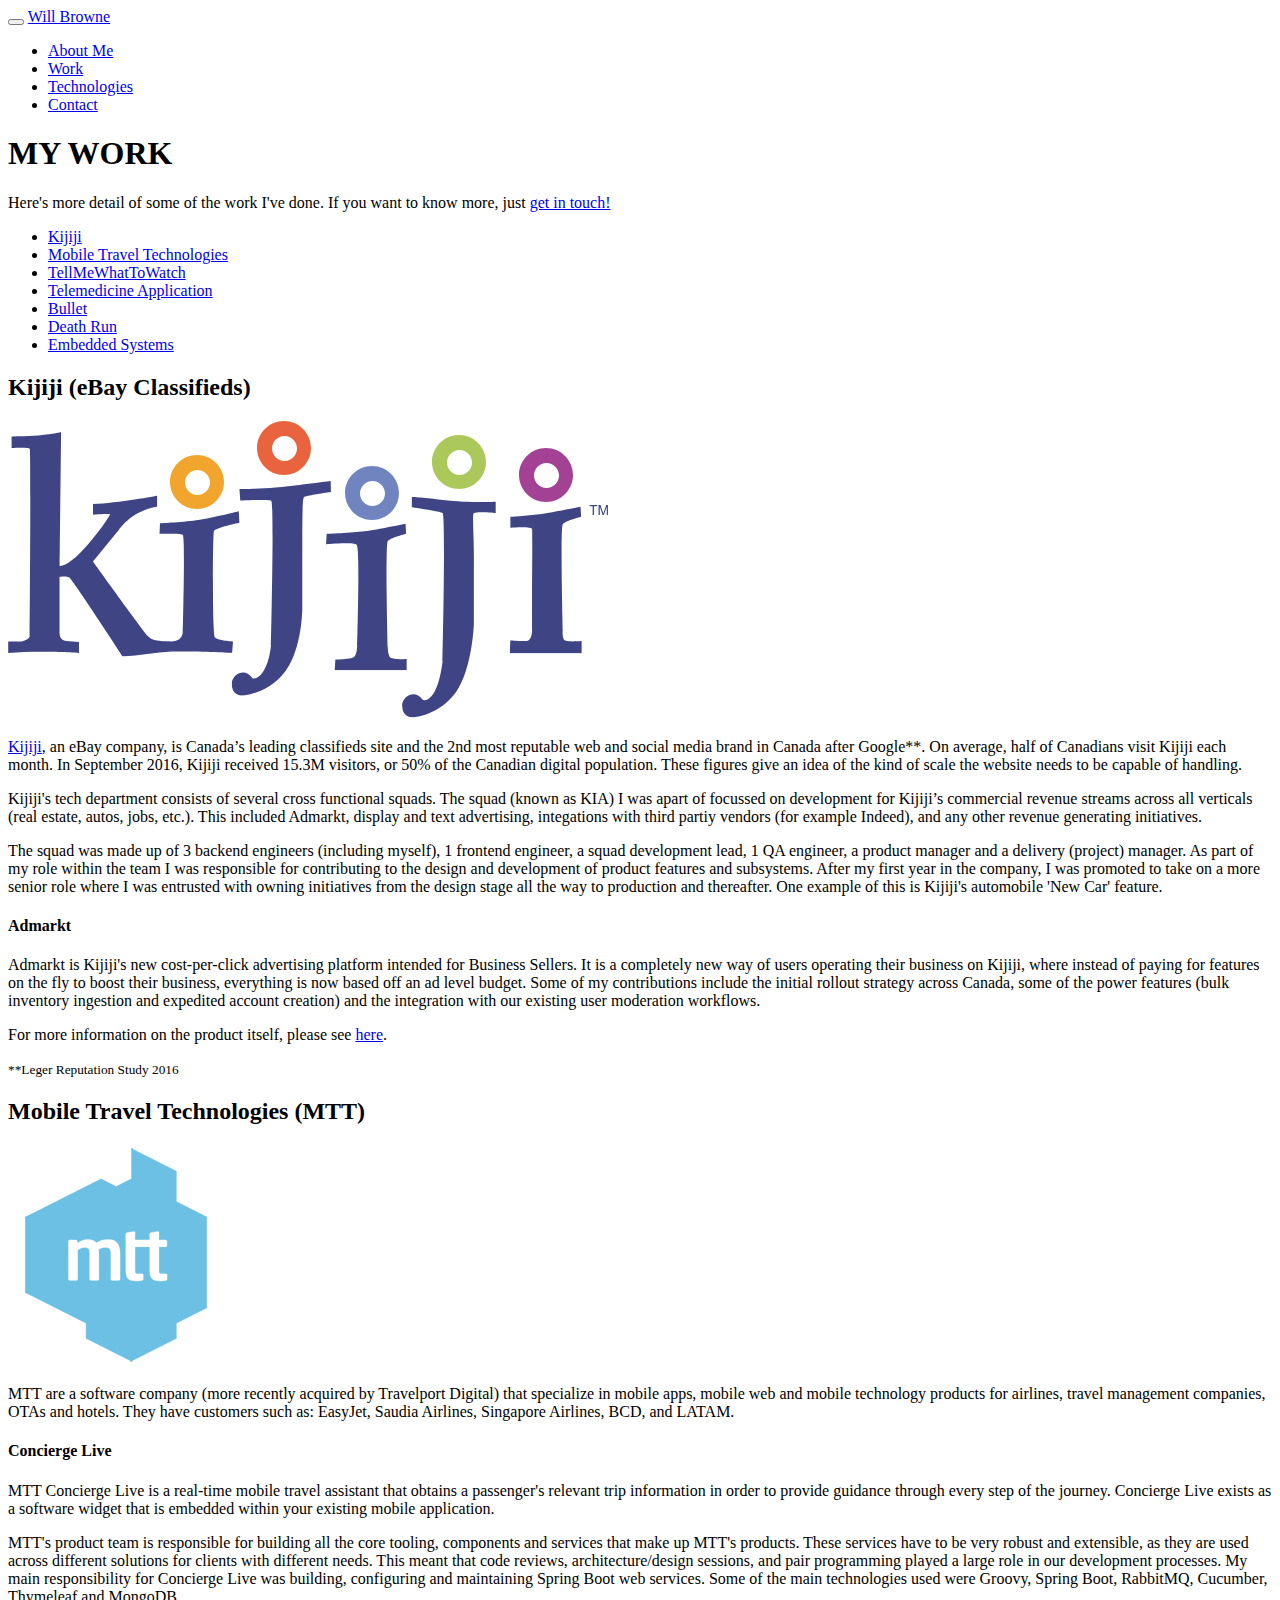
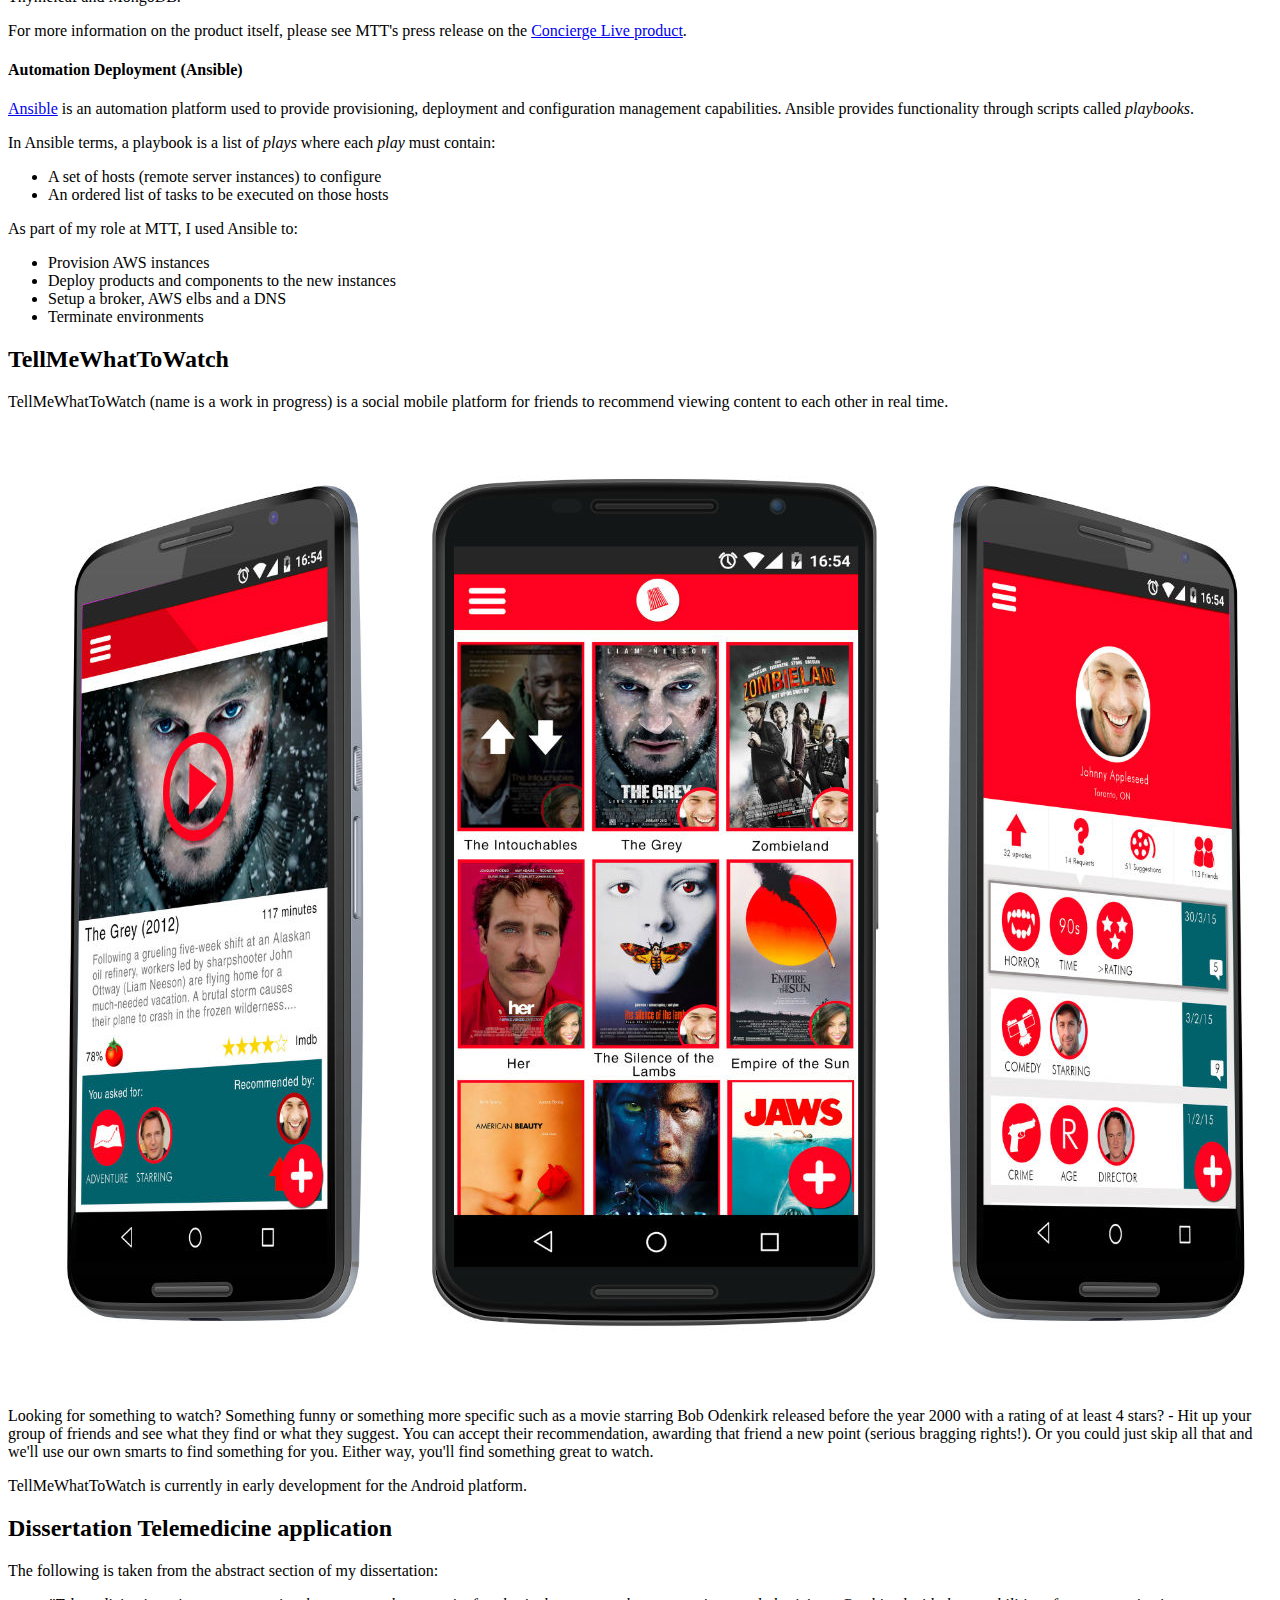
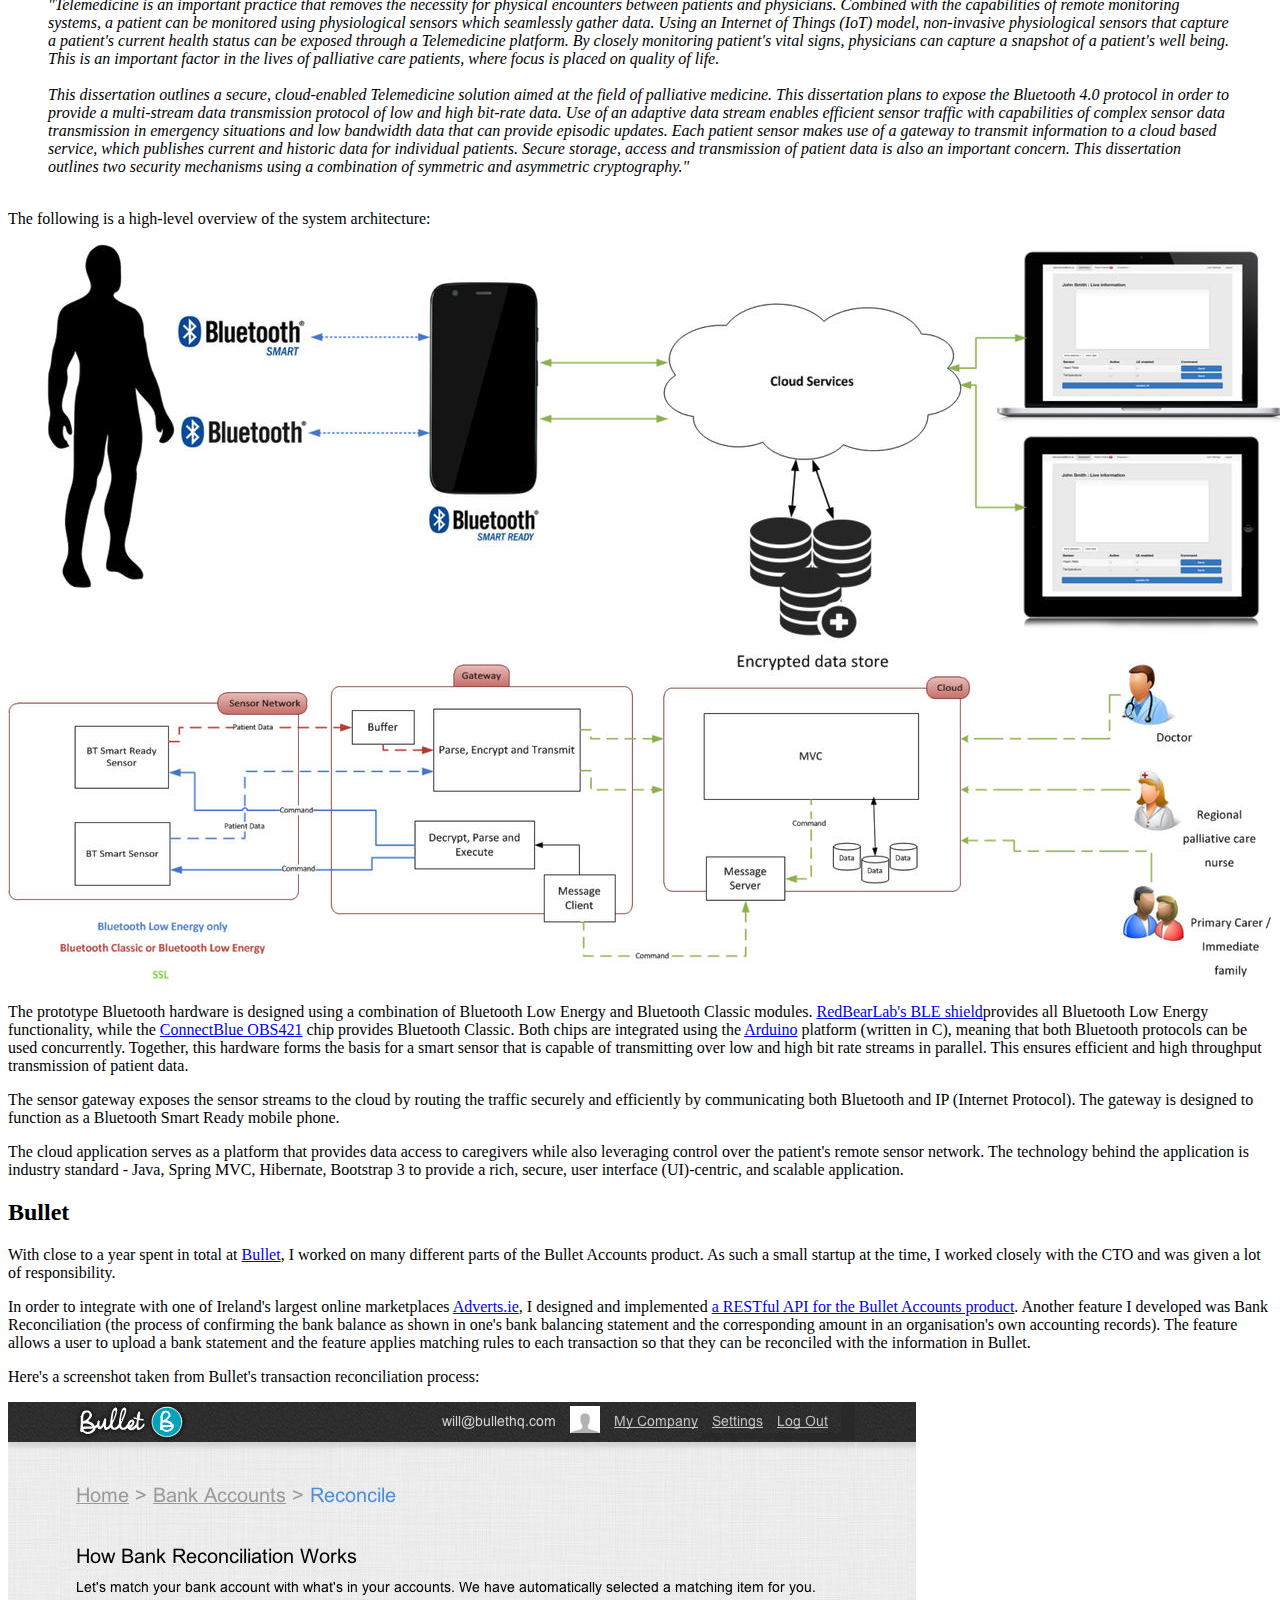
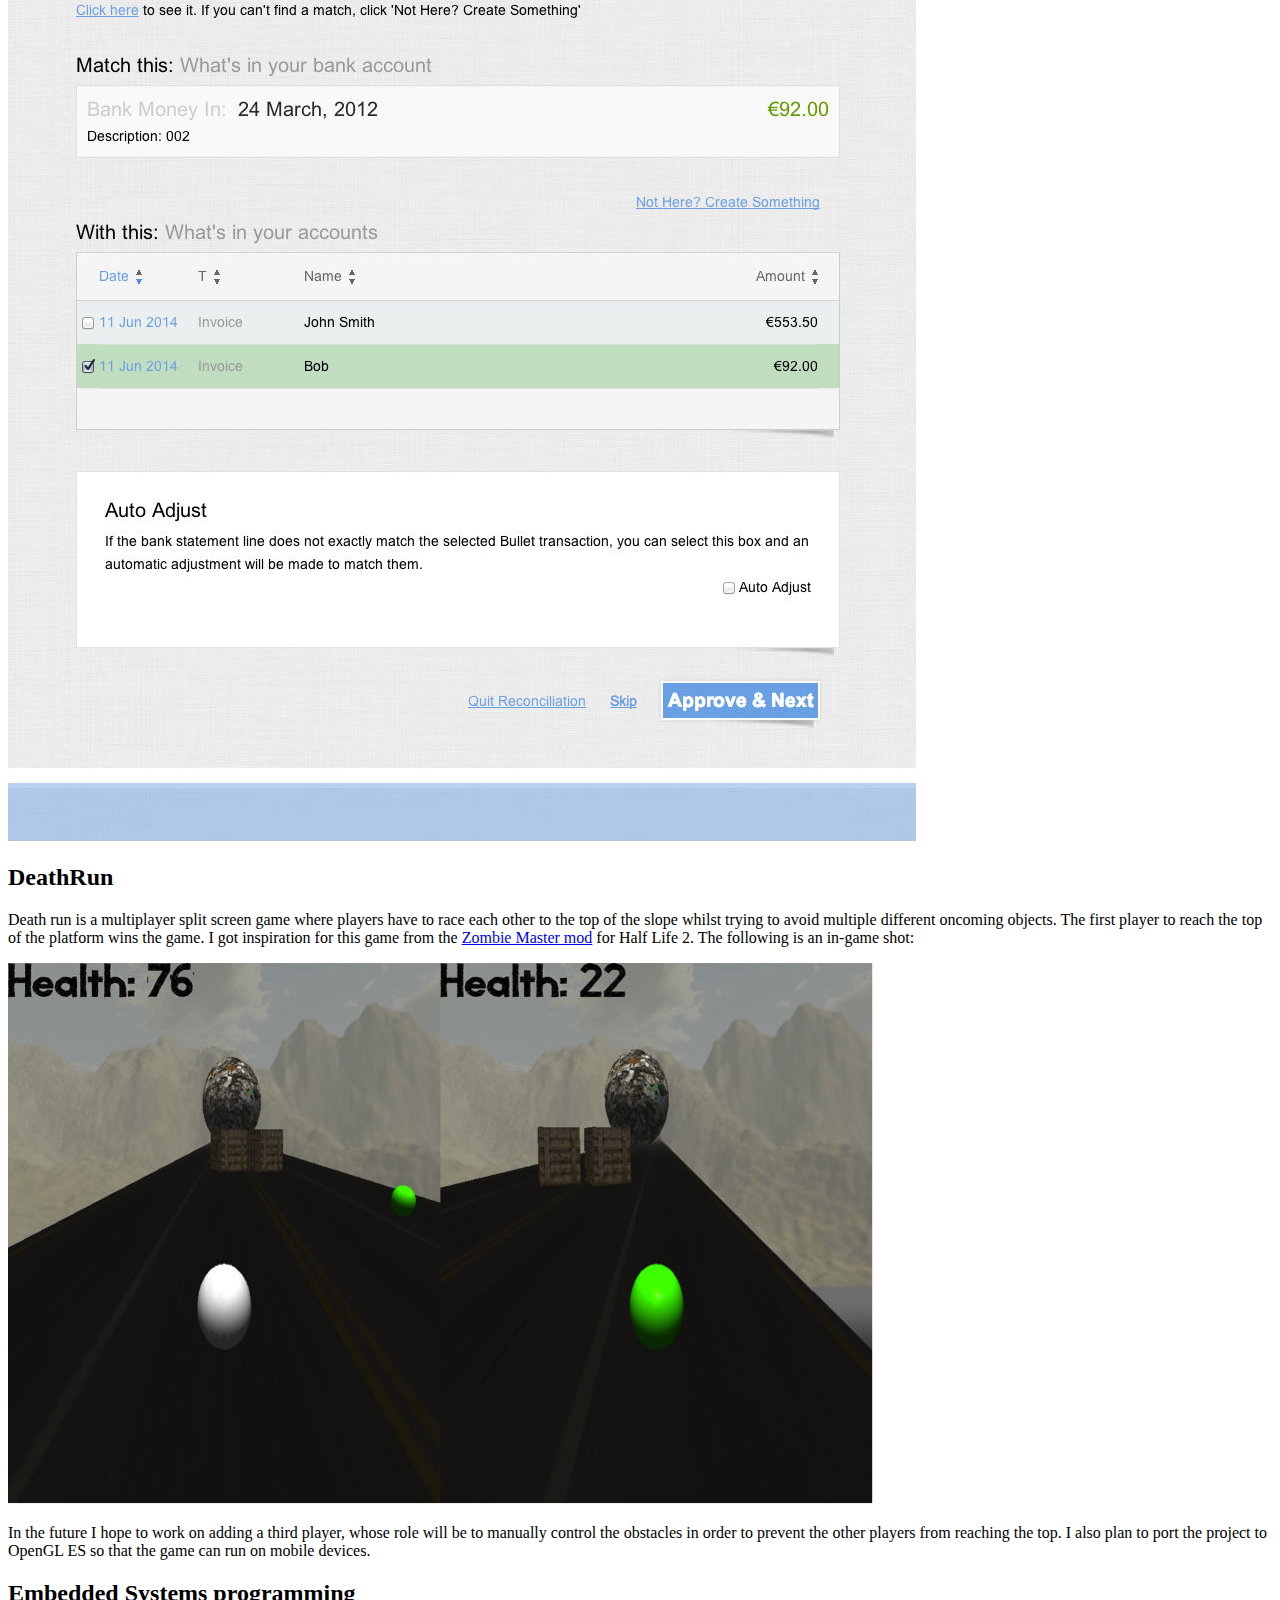
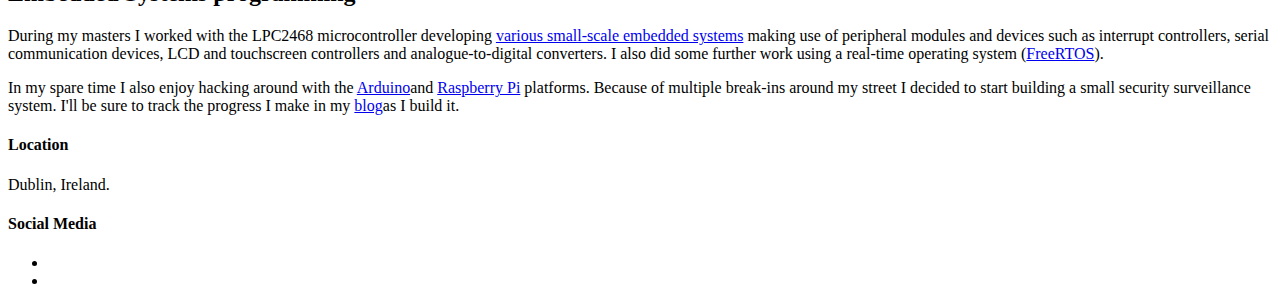
<file: work.html>
<!DOCTYPE html>
<html lang="en">
<head>
    <meta charset="utf-8">
    <meta http-equiv="X-UA-Compatible" content="IE=edge,chrome=1">
    <meta name="viewport" content="width=device-width,initial-scale=1">
    <meta name="author" content="Will Browne">
    <meta name="description" content="Will Browne Software Engineer Portfolio">
    <meta name="keywords" content="Will Browne,Software Engineer,Portfolio">
    <title>Will Browne | Software Engineer</title>
</head>
<body>
    <nav>
        <div>
            <button type="button">
                <span></span>
                <span></span>
                <span></span>
            </button>
            <a href="index.html">Will Browne</a>
        </div>
        <div>
            <ul>
                <li><a href="index.html">About Me</a></li>
                <li><a href="index.html#work">Work</a></li>
                <li><a href="index.html#technologies">Technologies</a></li>
                <li><a href="index.html#contact">Contact</a></li>
            </ul>
        </div>
    </nav>

    <div>
        <div>
            <div>
                <h1>MY WORK</h1>
                <p>Here's more detail of some of the work I've done. If you want to know more, just <a
                        href="mailto:wbrowne@tcd.ie?Subject=Hello!">get in touch!</a></p>
            </div>
        </div>

        <div id="content">
            <ul id="tabs">
                <li><a href="#kijiji">Kijiji</a></li>
                <li><a href="#mtt">Mobile Travel Technologies</a></li>
                <li><a href="#movieApp">TellMeWhatToWatch</a></li>
                <li><a href="#dissertation">Telemedicine Application</a></li>
                <li><a href="#bullet">Bullet</a></li>
                <li><a href="#deathrun">Death Run</a></li>
                <li><a href="#embedded">Embedded Systems</a></li>
            </ul>
            <div id="my-tab-content">
                <div id="kijiji">
                    <div>
                        <h2>Kijiji (eBay Classifieds)</h2>
                        <img src="assets/img/kijiji.svg" alt="Kijiji"/>
                    </div>

                    <p><a href="http://www.kijiji.ca">Kijiji</a>, an eBay company, is Canada’s leading classifieds
                        site and the 2nd most reputable web and social media brand in Canada after Google**. On
                        average, half of Canadians visit Kijiji each month. In September 2016, Kijiji received 15.3M
                        visitors, or 50% of the Canadian digital population. These figures give an idea of the kind
                        of scale the website needs to be capable of handling.
                    </p>

                    <p>Kijiji's tech department consists of several cross functional squads. The squad (known as
                        KIA) I was apart of focussed on development for Kijiji’s commercial revenue streams across
                        all verticals (real estate, autos, jobs, etc.). This included Admarkt, display and text
                        advertising, integations with third partiy vendors (for example Indeed), and any other
                        revenue generating initiatives.</p>

                    <p>The squad was made up of 3 backend engineers (including myself), 1 frontend engineer, a squad
                        development lead, 1 QA engineer, a product manager and a delivery (project) manager. As part
                        of my role within the team I was responsible for contributing to the design and development
                        of product features and subsystems. After my first year in the company, I was promoted to
                        take on a more senior role where I was entrusted with owning initiatives from the design
                        stage all the way to production and thereafter. One example of this is Kijiji's automobile
                        'New Car' feature. </p>

                    <h4>Admarkt</h4>
                    <p>Admarkt is Kijiji's new cost-per-click advertising platform intended for Business Sellers. It
                        is a completely new way of users operating their business on Kijiji, where instead of paying
                        for features on the fly to boost their business, everything is now based off an ad level
                        budget. Some of my contributions include the initial rollout strategy across Canada, some of
                        the power features (bulk inventory ingestion and expedited account creation) and the
                        integration with our existing user moderation workflows.</p>

                    <p>For more information on the product itself, please see <a
                            href="https://kijijiforbusiness.ca/en/admarkt/">here</a>.</p>

                    <small>**Leger Reputation Study 2016</small>
                </div>

                <div id="mtt">
                    <div>
                        <h2>Mobile Travel Technologies (MTT)</h2>
                        <img src="assets/img/mtt_logo.png"
                             alt="MTT logo">
                    </div>

                    <p>MTT are a software company (more recently acquired by Travelport Digital) that specialize in
                        mobile apps, mobile web and mobile technology products for airlines, travel management
                        companies, OTAs and hotels. They have customers such as: EasyJet, Saudia Airlines, Singapore
                        Airlines, BCD, and LATAM.</p>

                    <h4>Concierge Live</h4>

                    <p>MTT Concierge Live is a real-time mobile travel assistant that obtains a passenger's relevant
                        trip information in order to provide guidance through every step of the journey. Concierge
                        Live exists as a software widget that is embedded within your existing mobile
                        application.</p>

                    <p>MTT's product team is responsible for building all the core tooling, components and services
                        that make up MTT's products. These services have to be very robust and extensible, as they
                        are used across different solutions for clients with different needs. This meant that code
                        reviews, architecture/design sessions, and pair programming played a large role in our
                        development processes. My main responsibility for Concierge Live was building, configuring
                        and maintaining Spring Boot web services. Some of the main technologies used were Groovy,
                        Spring Boot, RabbitMQ, Cucumber, Thymeleaf and MongoDB.</p>

                    <p>For more information on the product itself, please see MTT's press release on the <a
                            href="http://digital.travelport.com/gamingresorts-mobile">Concierge
                        Live product</a>.</p>

                    <div>
                        <h4>Automation Deployment (Ansible)</h4>

                        <p><a href="http://www.ansible.com">Ansible</a> is an automation platform used to provide
                            provisioning,
                            deployment and configuration
                            management capabilities. Ansible provides functionality through scripts called
                            <i>playbooks</i>.
                        </p>
                        In Ansible terms, a playbook is a list of <i>plays</i> where each <i>play</i> must contain:

                        <ul>
                            <li>A set of hosts (remote server instances) to configure</li>
                            <li>An ordered list of tasks to be executed on those hosts</li>
                        </ul>

                        As part of my role at MTT, I used Ansible to:
                        <ul>
                            <li>Provision AWS instances</li>
                            <li>Deploy products and components to the new instances</li>
                            <li>Setup a broker, AWS elbs and a DNS</li>
                            <li>Terminate environments</li>
                        </ul>
                    </div>
                </div>
                <div id="movieApp">
                    <div>
                        <h2>TellMeWhatToWatch</h2>
                    </div>

                    <p>TellMeWhatToWatch (name is a work in progress) is a social mobile platform for friends to
                        recommend viewing content to each other in real time.</p>

                    <img src="assets/img/movie.jpg" alt="TellMeWhatToWatch"/>

                    <p>Looking for something to watch? Something funny or something more specific such as a movie
                        starring ‎Bob Odenkirk released before the year 2000 with a rating of at least 4 stars? -
                        Hit up your group of friends and see what they find or what they suggest. You can accept
                        their recommendation, awarding that friend a new point (serious bragging rights!). Or you
                        could just skip all that and we'll use our own smarts to find something for you. Either way,
                        you'll find something great to watch.</p>

                    <p>TellMeWhatToWatch is currently in early development for the Android platform.</p>
                </div>
                <div id="dissertation">
                    <div>
                        <h2>Dissertation Telemedicine application</h2>
                    </div>

                    <p>The following is taken from the abstract section of my dissertation:</p>
                    <blockquote><i>"Telemedicine is an important practice that removes the necessity for physical
                        encounters between patients and physicians. Combined with the capabilities of remote
                        monitoring systems, a patient can be monitored using physiological sensors which seamlessly
                        gather data. Using an Internet of Things (IoT) model, non-invasive physiological sensors
                        that capture a patient's current health status can be exposed through a Telemedicine
                        platform. By closely monitoring patient's vital signs, physicians can capture a snapshot of
                        a patient's well being. This is an important factor in the lives of palliative care
                        patients, where focus is placed on quality of life.<br/><br/>This dissertation outlines a
                        secure, cloud-enabled Telemedicine solution aimed at the field of palliative medicine. This
                        dissertation plans to expose the Bluetooth 4.0 protocol in order to provide a multi-stream
                        data transmission protocol of low and high bit-rate data. Use of an adaptive data stream
                        enables efficient sensor traffic with capabilities of complex sensor data transmission in
                        emergency situations and low bandwidth data that can provide episodic updates. Each patient
                        sensor makes use of a gateway to transmit information to a cloud based service, which
                        publishes current and historic data for individual patients. Secure storage, access and
                        transmission of patient data is also an important concern. This dissertation outlines two
                        security mechanisms using a combination of symmetric and asymmetric cryptography."<br/><br/></i>
                    </blockquote>

                    <p>The following is a high-level overview of the system architecture:</p>
                    <img src="assets/img/telemed_arch.jpg"
                         alt="Architecture diagram"/>
                    <br/>

                    <p>The prototype Bluetooth hardware is designed using a combination of Bluetooth Low Energy and
                        Bluetooth Classic modules. <a href="http://redbearlab.com/bleshield/">RedBearLab's BLE
                            shield</a>provides all Bluetooth Low Energy functionality, while the <a
                                href="http://www.connectblue.com/products/wireless-ready-to-embed-modules/bluetooth-dual-mode-serial-port-module-obs421/">ConnectBlue
                            OBS421</a> chip provides Bluetooth Classic. Both chips are integrated using the <a
                                href="http://www.arduino.cc/">Arduino</a> platform (written in C), meaning that both
                        Bluetooth protocols can be used concurrently. Together, this hardware forms the basis for a
                        smart sensor that is capable of transmitting over low and high bit rate streams in parallel.
                        This ensures efficient and high throughput transmission of patient data.</p>

                    <p>The sensor gateway exposes the sensor streams to the cloud by routing the traffic securely
                        and efficiently by communicating both Bluetooth and IP (Internet Protocol). The gateway is
                        designed to function as a Bluetooth Smart Ready mobile phone.</p>

                    <p>The cloud application serves as a platform that provides data access to caregivers while also
                        leveraging control over the patient's remote sensor network. The technology behind the
                        application is industry standard - Java, Spring MVC, Hibernate, Bootstrap 3 to provide a
                        rich, secure, user interface (UI)-centric, and scalable application.</p>
                </div>
                <div id="bullet">
                    <div>
                        <h2>Bullet</h2>
                    </div>
                    <p>With close to a year spent in total at <a href="http://www.bullethq.com/">Bullet</a>, I
                        worked on many different parts of the Bullet Accounts product. As such a small startup at
                        the time, I worked closely with the CTO and was given a lot of responsibility.</p>

                    <p>In order to integrate with one of Ireland's largest online marketplaces
                        <a href="http://www.adverts.ie">Adverts.ie</a>, I designed and implemented <a
                                href="http://www.bullethq.com/api/v1/index">a RESTful API for the Bullet Accounts
                            product</a>. Another feature I developed was Bank Reconciliation (the process of
                        confirming the bank balance as shown in one's bank balancing statement and the corresponding
                        amount in an organisation's own accounting records). The feature allows a user to upload a
                        bank statement and the feature applies matching rules to each transaction so that they can
                        be reconciled with the information in Bullet. </p>

                    <p>Here's a screenshot taken from Bullet's transaction reconciliation process:</p>
                    <img src="assets/img/bullet_reconciliation.jpg" alt="Bank Reconciliation"/>
                </div>
                <div id="deathrun">
                    <div>
                        <h2>DeathRun</h2>
                    </div>
                    <p>Death run is a multiplayer split screen game where players have to race each other to the top
                        of the slope whilst trying to avoid multiple different oncoming objects. The first player to
                        reach the top of the platform wins the game. I got inspiration for this game from the <a
                                href="http://www.moddb.com/mods/zombie-master">Zombie Master mod</a> for Half Life
                        2. The following is an in-game shot:</p>

                    <p><img src="assets/img/deathrun_in_game.jpg" alt="Death Run"/></p>

                    <p>In the future I hope to work on adding a third player, whose role will be to manually control
                        the obstacles in order to prevent the other players from reaching the top. I also plan to
                        port the project to OpenGL ES so that the game can run on mobile devices.</p>
                </div>
                <div id="embedded">
                    <div>
                        <h2>Embedded Systems programming</h2>
                    </div>

                    <p>During my masters I worked with the LPC2468 microcontroller developing <a
                            href="https://github.com/wbrowne/Embedded-Systems">various small-scale embedded
                        systems</a> making use of peripheral modules and devices such as interrupt controllers,
                        serial communication devices, LCD and touchscreen controllers and analogue-to-digital
                        converters. I also did some further work using a real-time operating system (<a
                                href="http://www.freertos.org/">FreeRTOS</a>).</p>

                    <p>In my spare time I also enjoy hacking around with the <a
                            href="http://www.arduino.cc/">Arduino</a>and
                        <a href="https://www.raspberrypi.org/">Raspberry Pi</a> platforms. Because of multiple
                        break-ins around my street I decided to start building a small security surveillance system.
                        I'll be sure to track the progress I make in my <a href="http://blog.wbrowne.com">blog</a>as
                        I build it.</p>
                </div>
            </div>
        </div>
    </div>

    <footer>
        <div>
            <h4>Location</h4>
            <p>Dublin, Ireland.</p>
        </div>

        <div>
            <h4>Social Media</h4>
            <ul>
                <li><a href="https://github.com/wbrowne?tab=repositories"></a></li>
                <li><a href="http://www.linkedin.com/in/willbrowne"></a></li>
            </ul>
        </div>
    </footer>
</body>
</html>
</file>
